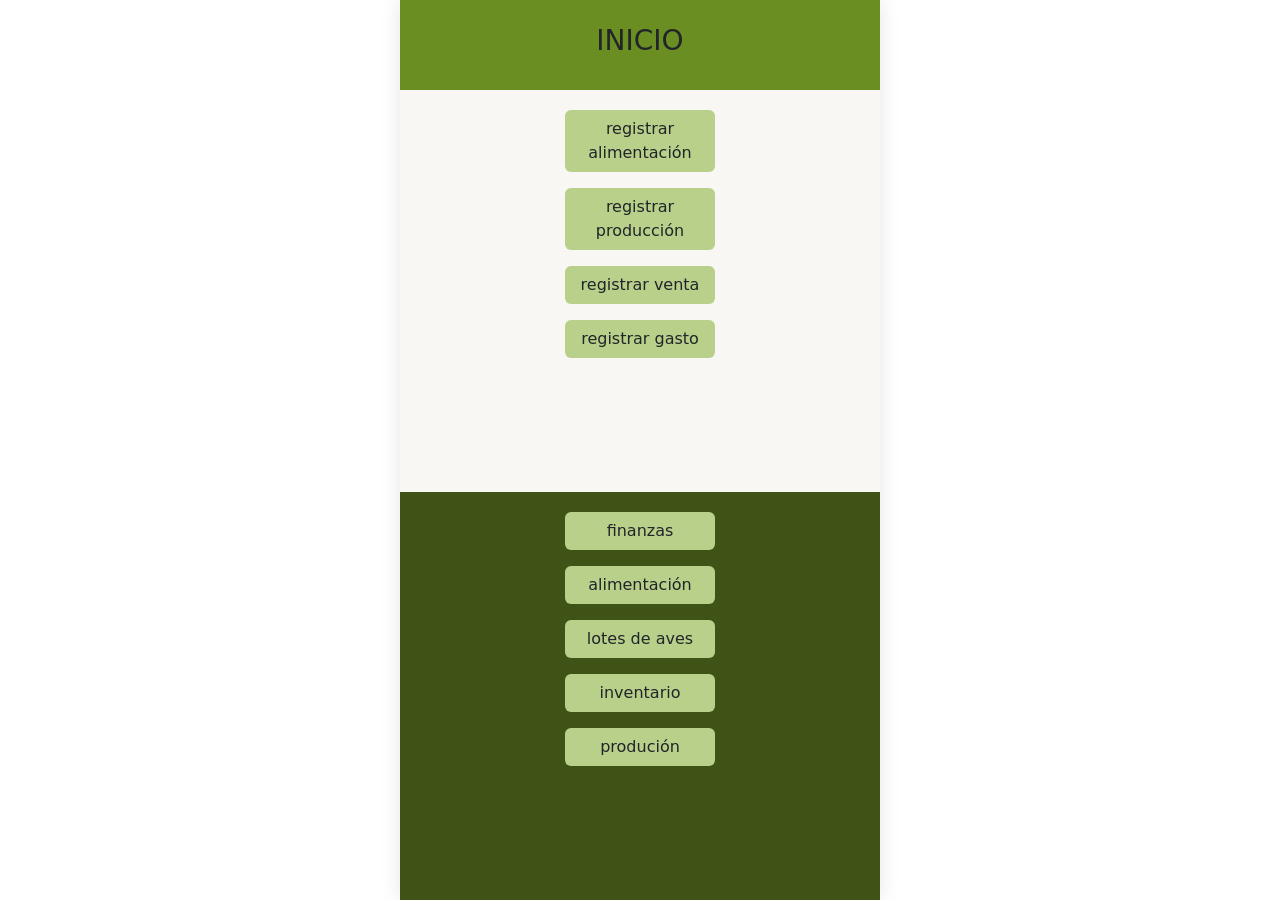
<file: index.html>
<!doctype html>
<html lang="en">
  <head>
    <meta charset="utf-8">
    <meta name="viewport" content="width=device-width, initial-scale=1">
    <link rel="stylesheet" href="style.css">
    <title>inicio</title>
    <link href="https://cdn.jsdelivr.net/npm/bootstrap@5.3.8/dist/css/bootstrap.min.css" rel="stylesheet" integrity="sha384-sRIl4kxILFvY47J16cr9ZwB07vP4J8+LH7qKQnuqkuIAvNWLzeN8tE5YBujZqJLB" crossorigin="anonymous">
    <link rel="manifest" href="manifest.json">
    <meta name="theme-color" content="#111827">
    <meta name="mobile-web-app-capable" content="yes">  
  </head>

  <body>


    <section class="pantalla-app">

        <header class="encabezado text-center py-4 bg-color-primario">
            <h3>INICIO</h3>
            <!-- agregar iconos-tipografia -->
        </header>


<!-- ------------------------------------cambiar vinculos .html por formularios-------------------------------------------------- -->

         <section class="seccion-menu seccion-registros ">
           <div class="botones-registros">

			      	<a href="registrarAlimentación.html" class="btn btn-bg-luz2 btn-menu" >registrar alimentación</a>

		    	   	<a href="registrarProducción.html" class="btn btn-bg-luz2 btn-menu" >registrar producción</a>

		      		<a href="registrarVenta.html" class="btn btn-bg-luz2 btn-menu" >registrar venta</a>

			      	<a href="registrarGasto.html" class="btn btn-bg-luz2 btn-menu" >registrar gasto</a>

<!-- --------------------------------fin cambiar vinculos .html por formularios-------------------------------------------------- -->

           </div>
         </section>


          <section class="bg-color-sombra2 seccion-menu seccion-registros ">
            <div class="botones-registros">
		    			

						    <div class="">
                  <a href="Finanzas.html" class="btn btn-bg-luz2 btn-menu">finanzas</a>
                </div>

 		     				<div class="">
                 <a href="alimentación.html" class="btn btn-bg-luz2 btn-menu">alimentación</a>
                </div>

               <div class="">
                  <a href="gruposdeaves.html" class="btn btn-bg-luz2 btn-menu">lotes de aves</a>
               </div>

               <div class="">
                  <a href="inventario.html" class="btn btn-bg-luz2 btn-menu">inventario</a>
               </div>

               <div class="">
                  <a href="produccion.html" class="btn btn-bg-luz2 btn-menu">produción</a>
                </div>


            </div>
          </section>

    </section>

  </body>

</html>
</file>
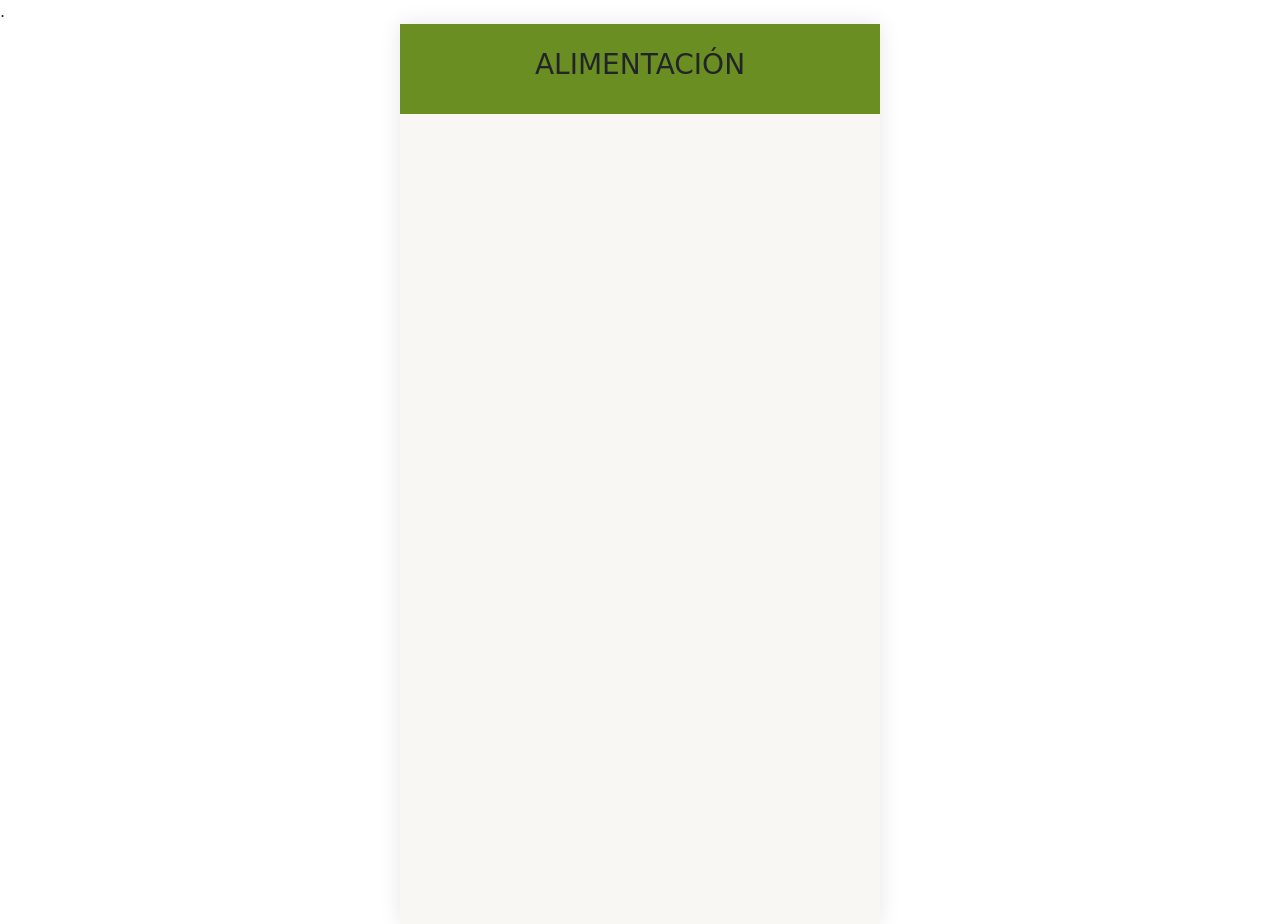
<file: alimentación.html>
.<!DOCTYPE html>
<html>
<head>
	<meta charset="utf-8">
	<meta name="viewport" content="width=device-width, initial-scale=1">
	<link rel="stylesheet" href="style.css">
	<title>Alimentación</title>
    <link href="https://cdn.jsdelivr.net/npm/bootstrap@5.3.8/dist/css/bootstrap.min.css" rel="stylesheet" integrity="sha384-sRIl4kxILFvY47J16cr9ZwB07vP4J8+LH7qKQnuqkuIAvNWLzeN8tE5YBujZqJLB" crossorigin="anonymous">
  </head>

  <body>


    <section class="pantalla-app">

        <header class="encabezado text-center py-4 bg-color-primario">
            <h3>ALIMENTACIÓN</h3>
            <!-- agregar iconos-tipografia -->
        </header>
</file>
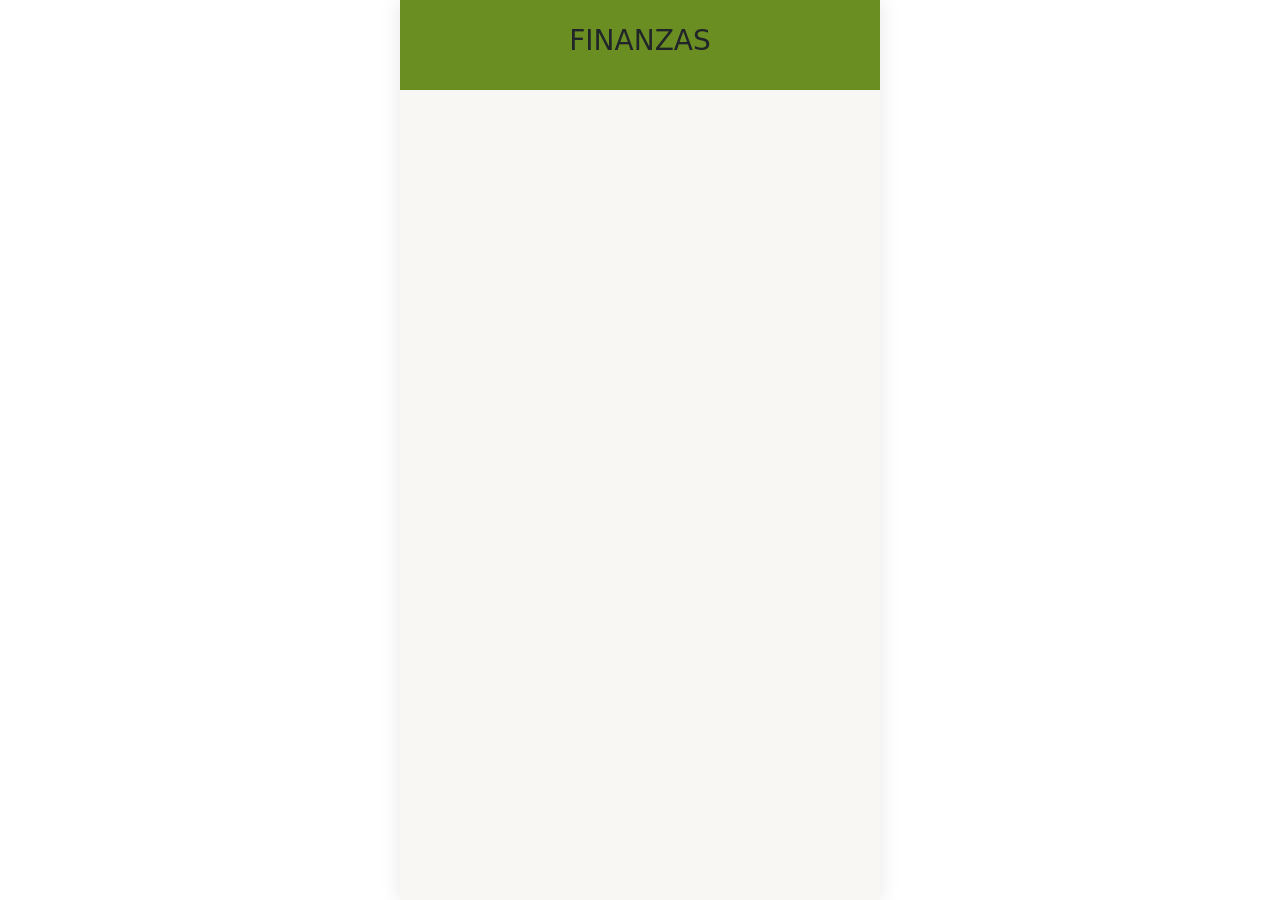
<file: Finanzas.html>
<!DOCTYPE html>
<html>
<head>
	<meta charset="utf-8">
	<meta name="viewport" content="width=device-width, initial-scale=1">
	<link rel="stylesheet" href="style.css">
	<title>Finanzas</title>
    <link href="https://cdn.jsdelivr.net/npm/bootstrap@5.3.8/dist/css/bootstrap.min.css" rel="stylesheet" integrity="sha384-sRIl4kxILFvY47J16cr9ZwB07vP4J8+LH7qKQnuqkuIAvNWLzeN8tE5YBujZqJLB" crossorigin="anonymous">
  </head>

  <body>


    <section class="pantalla-app">

        <header class="encabezado text-center py-4 bg-color-primario">
            <h3>FINANZAS</h3>
            <!-- agregar iconos-tipografia -->
        </header>
</file>
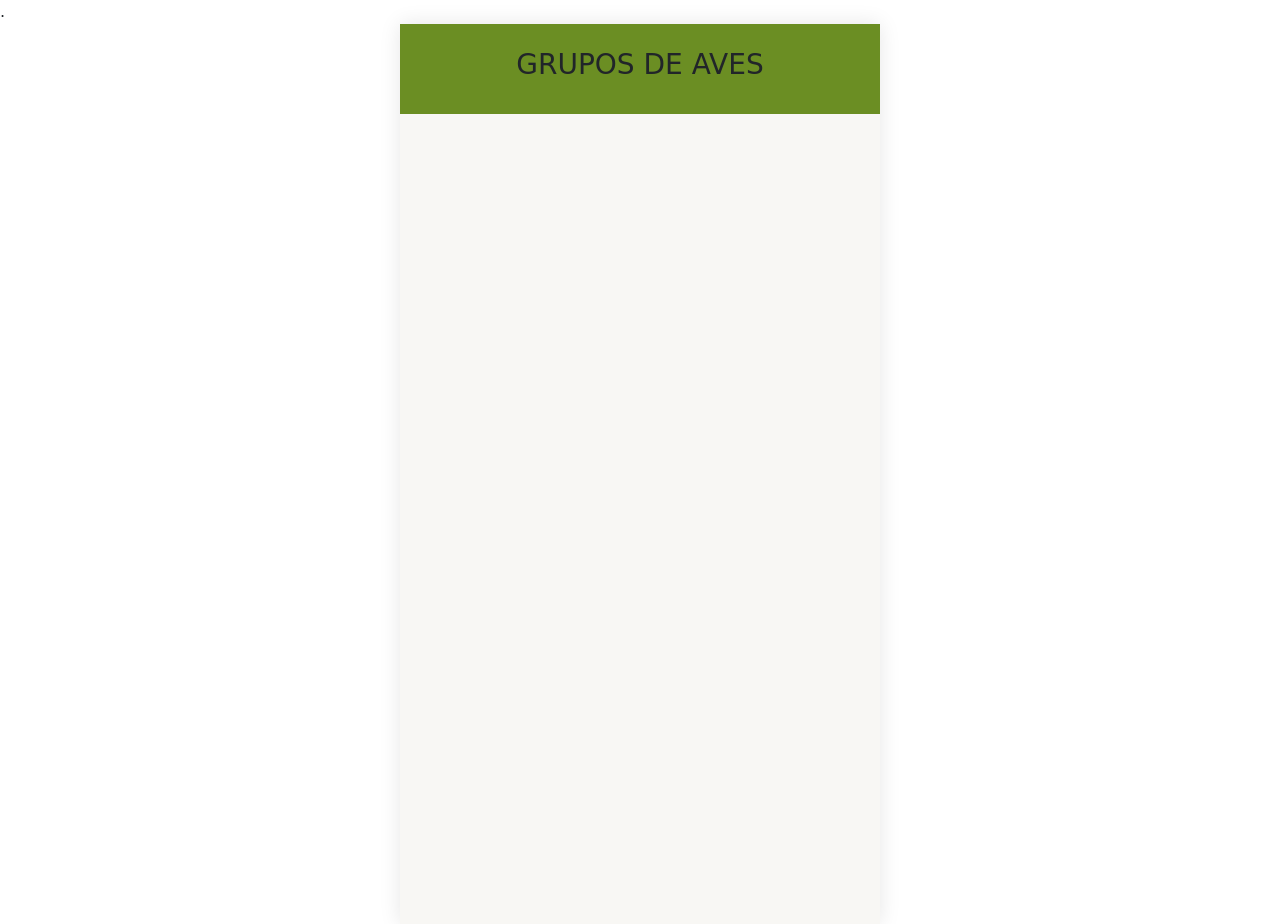
<file: gruposdeaves.html>
.<!DOCTYPE html>
<html>
<head>
	<meta charset="utf-8">
	<meta name="viewport" content="width=device-width, initial-scale=1">
	<link rel="stylesheet" href="style.css">
	<title>Grupos de aves</title>
    <link href="https://cdn.jsdelivr.net/npm/bootstrap@5.3.8/dist/css/bootstrap.min.css" rel="stylesheet" integrity="sha384-sRIl4kxILFvY47J16cr9ZwB07vP4J8+LH7qKQnuqkuIAvNWLzeN8tE5YBujZqJLB" crossorigin="anonymous">
  </head>

  <body>


    <section class="pantalla-app">

        <header class="encabezado text-center py-4 bg-color-primario">
            <h3>GRUPOS DE AVES</h3>
            <!-- agregar iconos-tipografia -->
        </header>
</file>
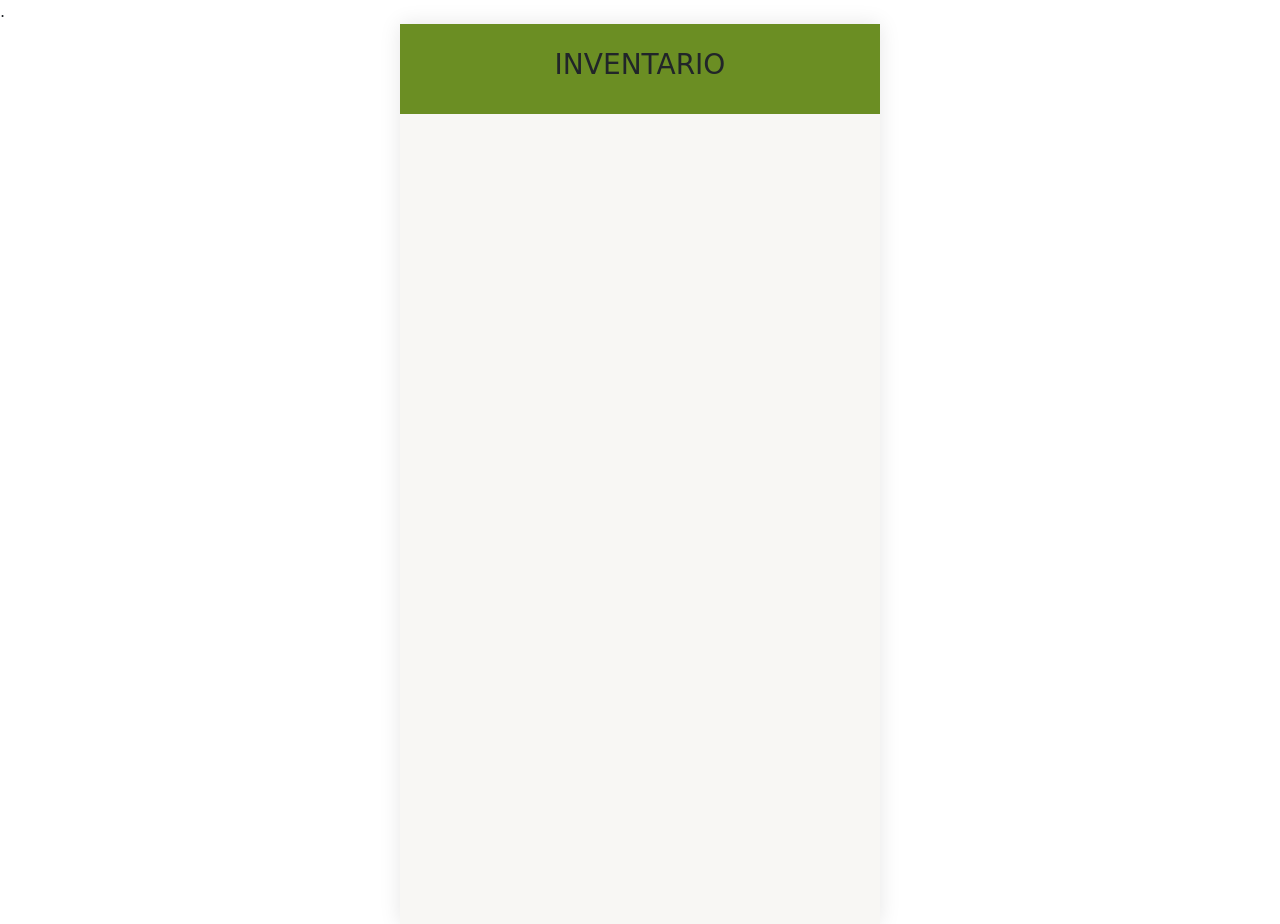
<file: inventario.html>
.<!DOCTYPE html>
<html>
<head>
	<meta charset="utf-8">
	<meta name="viewport" content="width=device-width, initial-scale=1">
	<link rel="stylesheet" href="style.css">
	<title>Inventario</title>
    <link href="https://cdn.jsdelivr.net/npm/bootstrap@5.3.8/dist/css/bootstrap.min.css" rel="stylesheet" integrity="sha384-sRIl4kxILFvY47J16cr9ZwB07vP4J8+LH7qKQnuqkuIAvNWLzeN8tE5YBujZqJLB" crossorigin="anonymous">
  </head>

  <body>


    <section class="pantalla-app">

        <header class="encabezado text-center py-4 bg-color-primario">
            <h3>INVENTARIO</h3>
            <!-- agregar iconos-tipografia -->
        </header>
</file>
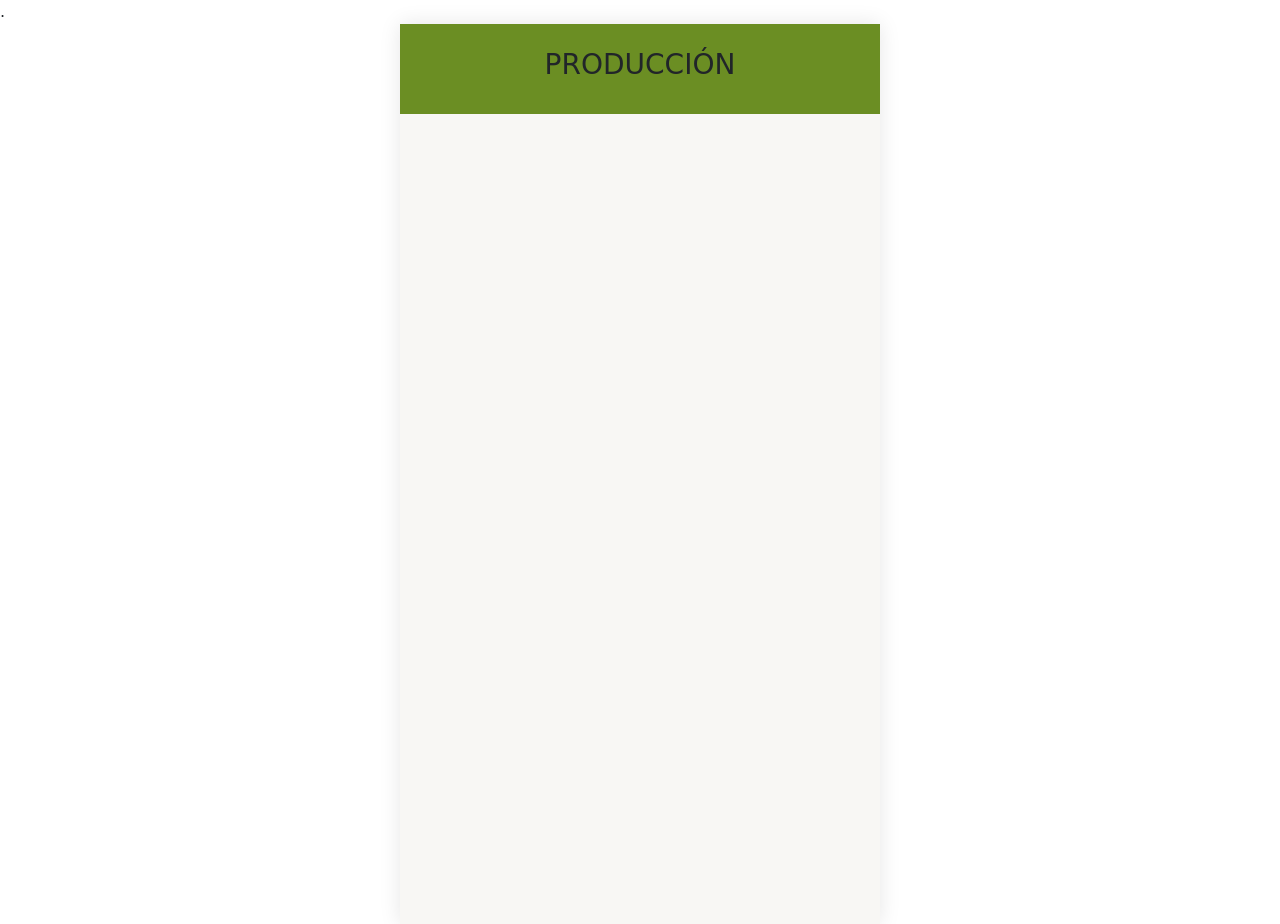
<file: produccion.html>
.<!DOCTYPE html>
<html>
<head>
	<meta charset="utf-8">
	<meta name="viewport" content="width=device-width, initial-scale=1">
	<link rel="stylesheet" href="style.css">
	<title>Producción</title>
    <link href="https://cdn.jsdelivr.net/npm/bootstrap@5.3.8/dist/css/bootstrap.min.css" rel="stylesheet" integrity="sha384-sRIl4kxILFvY47J16cr9ZwB07vP4J8+LH7qKQnuqkuIAvNWLzeN8tE5YBujZqJLB" crossorigin="anonymous">
  </head>

  <body>


    <section class="pantalla-app">

        <header class="encabezado text-center py-4 bg-color-primario">
            <h3>PRODUCCIÓN</h3>
            <!-- agregar iconos-tipografia -->
        </header>
</file>
<file: style.css>
*, *::before, *::after {
  box-sizing: border-box;
  margin: 0;
  padding: 0;
}



body {
  font-family: var(--font-family-sans); /*uso de la variable de texto*/
  background-color: var(--color-bg-fondo1);
  color: var(--color-text-texto1);
  line-height: 1.4;
  min-height: 100vh;
}

.pantalla-app {
  max-width: 480px;
  margin: 0 auto;
  min-height: 100vh;
  background-color: var(--color-bg-fondo1);
  box-shadow: 0 0 20px rgba(0, 0, 0, 0.1);

  display: flex;
  flex-direction: column;
  position: relative;
}




:root {
     --color-brand-primario: #6B8E23; /*color verde normal*/
     --color-brand-sombra1: #55711C; /*color verde medio oscuro */
     --color-brand-sombra2: #3E5315; /*color verde oscuro*/
     --color-brand-luz1: #8FAF52; /*color verde medio claro*/
     --color-brand-luz2: #B8D08A; /*color verde claro*/

     --color-text-texto1: #2E2E2E; /*color texto negro*/
     --color-text-texto2: #6F6F6F; /*color texto gris para subtitulos y descriciones*/
     --color-text-texto3: #F2F2F2; /*color texto blanco para fondos oscuros*/
     --color-text-texto4: #3B82F6; /*color texto acento celeste*/
     --color-text-texto5: #22C55E; /*color de texto de acierto verde*/
     --color-text-texto6: #DC2626; /*color de tecto error rojo*/

     --color-bg-fondo1: #F8F7F4; /*fondo blanco base app*/
     --color-bg-fondo2: #EFECE5; /*fondo blanco apenas gris para fondo general*/


/*----------------------------------------------------------------------------*/


      --font-family-sans: 'Inter', system-ui, sans-serif; /*variable de texto*/
      --space-sm: 0.5rem;
      --space-md: 1rem;
      --space-lg: 1.5rem;

      --btn-padding-y: 0.75rem;  /* Relleno vertical de botón */
      --btn-padding-x: 1.5rem;   /* Relleno horizontal de botón */
      --btn-font-size: 1rem;     /* Tamaño de fuente en botones */
      --radius-sm: 4px;   /* Botones pequeños y etiquetas de estado */

}

/*------------------fondos----------------------*/


.bg-color-primario{
      background-color: var(--color-brand-primario);
}

.bg-color-sombra2{
      background-color: var(--color-brand-sombra2);
}

.bg-color-luz2{
      background-color: var(--color-brand-luz2);
}

.bg-color-fr{
      background-color: var(--color-brand-fondo2)!important;
}




/*----------------------BOTONES----------------------*/

.btn-bg-primario{
   background-color: var(--color-brand-primario);
}

.btn-bg-sombra2{
   background-color: var(--color-brand-sombra2);
}

.btn-bg-luz2{
   background-color: var(--color-brand-luz2) !important;
}
   
/*TAMAÑOS------------*/
.btn-menu {
    width: 150px;
    padding: 0.6rem 1rem;
    font-size: 0.85rem;
}

/*DISPOSICIONES-------*/

.botones-registros {  /*LOS DE LA PANTALLA DE INICIO*/
    display: flex;
    flex-direction: column;
    align-items: center;
    gap: 1rem;
}



/*------------------DISPOSICIONES GENERALES--------------------*/

.seccion-menu {
    flex: 1;
    padding: 1.25rem !important;
}

.seccion-registros {
    padding: 1rem;
}

/*_________________________*/

@media (prefers-color-scheme: dark) {
               : root {
                        --color-text-dark: #F5F5F5;
                        --color-bg-main: #1B1B1B;
                     }
      }
</file>
